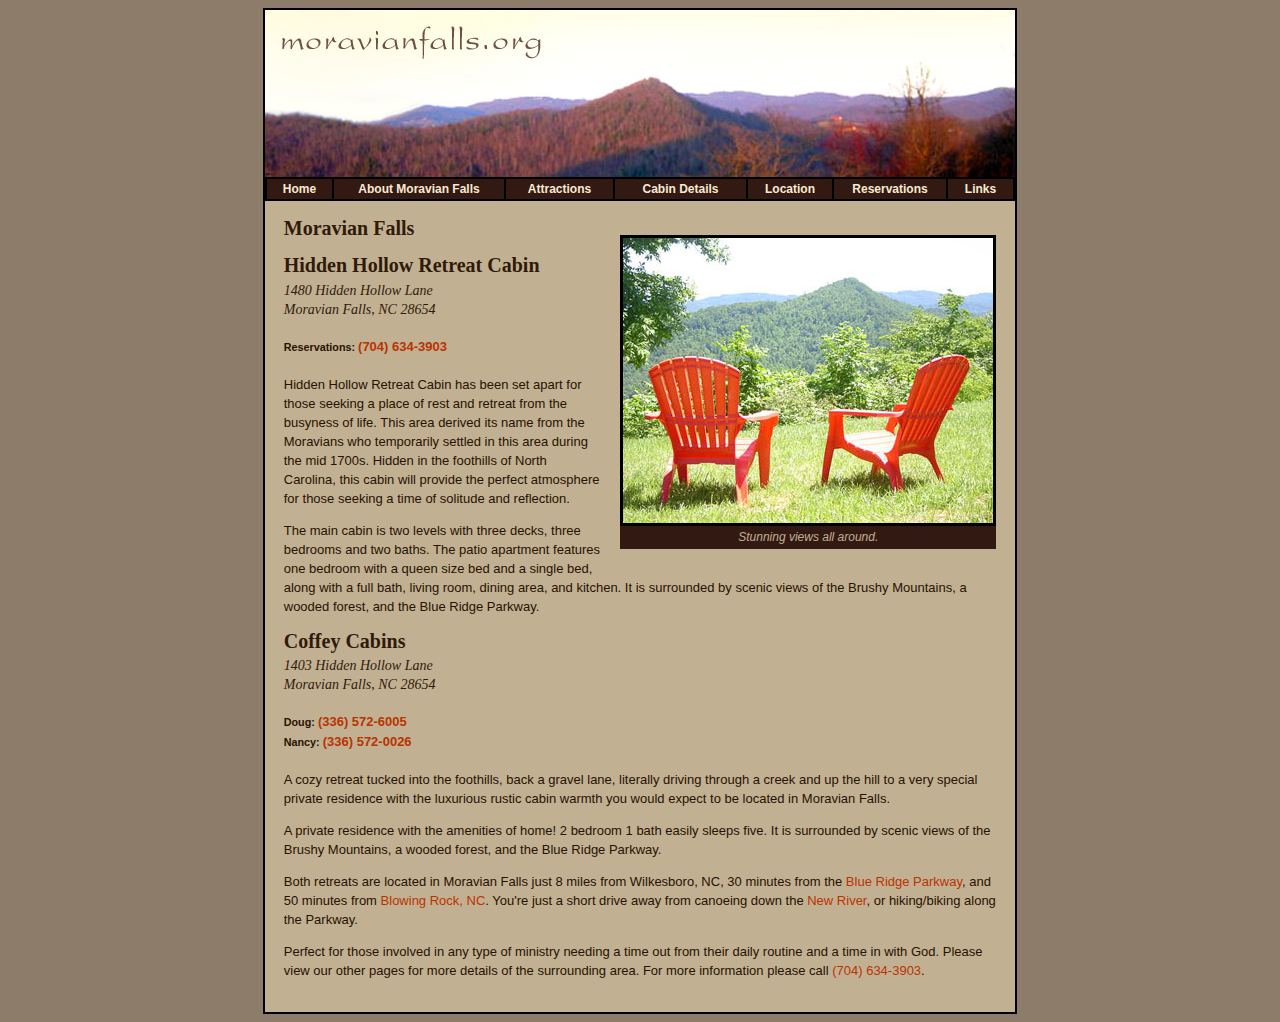
<file: index.html>
<!DOCTYPE HTML PUBLIC "-//W3C//DTD HTML 4.01 Transitional//EN"
"http://www.w3.org/TR/html4/loose.dtd">
<html>
<head>
<title>Moravian Falls - Hidden Hollow Retreat Cabin</title>
<meta http-equiv="Content-Type" content="text/html; charset=iso-8859-1">
<META name="description" content="Cabin located in Moravian Falls North Carolina that has been set apart for those seeking a place of rest and retreat from the busyness of life. Hidden in the foothills of North Carolina, this cabin will provide the perfect atmosphere for those seeking a time of solitude and reflection.">
<META name="keywords" content="Moravian Falls Retreat, Moravian Falls Retreat Cabin, Moravian Falls Cabin, Moravian Falls NC Cabin, Moravian Falls Rentals, Moravian Falls Rental, North Carolina Retreat Cabin, North Carolina Christian Retreat, Wilkesboro NC Retreat, Wilkesboro NC Rental, Hidden Hollow, Moravian Falls NC, NC Vacation Rental, Cottage 91, Blowing Rock NC, New River, Blue Ridge Parkway, ministry retreat NC, Brushy Mountains">
<style type="text/css">
<!--
body {
	background-color: #8E7C6A;
}
-->
</style>
<link href="includes/moravian.css" rel="stylesheet" type="text/css">
</head>

<body>
<table width="750" border="0" align="center" cellpadding="2" cellspacing="0" bgcolor="#000000">
  <tr>
    <td><table width="750" border="0" cellpadding="0" cellspacing="0" bgcolor="#C2B093">
      <tr>
        <td><img src="images/moravian_falls_day.jpg" width="750" height="167"></td>
      </tr>
      <tr>
        <td><table width="100%"  border="1" cellpadding="0" cellspacing="0" bordercolor="#000000" bgcolor="#321912">

		            <tr>
            <td width="65" height="20"><div align="center" class="nav-link"><a href="index.html" class="nav-link">Home</a></div></td>
            <td width="170"><div align="center"><span class="nav-link"><a href="aboutmoravianfalls.html" class="nav-link">About Moravian Falls </a></span></div></td>
            <td width="107"><div align="center"><span class="nav-link"><a href="attractions.html" class="nav-link">Attractions</a></span></div></td>
            <td width="131"><div align="center"><span class="nav-link"><a href="cottagedetails.html" class="nav-link">Cabin Details</a></span></div></td>
            <td width="84"><div align="center"><span class="nav-link"><a href="location.html" class="nav-link">Location</a></span></div></td>
            <td width="112"><div align="center"><span class="nav-link"><a href="reservations.html" class="nav-link">Reservations</a></span></div></td>
            <td width="65"><div align="center"><span class="nav-link"><a href="links.html" class="nav-link">Links</a></span></div></td>
          </tr>

        </table></td>
      </tr>
      <tr>
        <td height="15"></td>
      </tr>
      <tr>
        <td><table width="95%"  border="0" align="center" cellpadding="0" cellspacing="0">
          <tr>
            <td>
              <table width="395" border="0" align="right" cellpadding="0" cellspacing="0">
                <tr>
                  <td width="19">&nbsp;</td>
                  <td>&nbsp;</td>
                </tr>
                <tr>
                  <td width="19">&nbsp;</td>
                  <td width="376" valign="top"><table width="100%"  border="0" cellspacing="0" cellpadding="3">
                      <tr>
                        <td bgcolor="#000000"><img src="images/cottage_view.jpg" width="370" height="285"></td>
                      </tr>
                      <tr>
                        <td bgcolor="#321912"><div align="center">
                          <h3>Stunning views all around.</h3>
                        </div></td>
                      </tr>
                  </table></td>
                </tr>
                <tr>
                  <td width="19">&nbsp;</td>
                  <td><h2 align="center">&nbsp;</h2></td>
                </tr>
              </table>
            <h1>Moravian Falls<h1>
            <h1>Hidden Hollow Retreat Cabin</h1>
            <h2>1480 Hidden Hollow Lane<br/>
                Moravian Falls, NC 28654</h2>
            <h5>Reservations: <a href="tel:1-704-634-3903">(704) 634-3903</a></h5>
            <p>Hidden Hollow Retreat Cabin has been set apart for those seeking a place of rest and retreat from the busyness of life. This area derived its name from the Moravians who temporarily settled in this area during the mid 1700s. Hidden in the foothills of North Carolina, this cabin will provide the perfect atmosphere for those seeking a time of solitude and reflection.</p>
            <p>The main cabin is two levels with three decks, three bedrooms and two baths. The patio apartment features one bedroom with a queen size bed and a single bed, along with a full bath, living room, dining area, and kitchen. It is surrounded by scenic views of the Brushy Mountains, a wooded forest, and the Blue Ridge Parkway.</p>


            <h1>Coffey Cabins</h1>
            <h2>1403 Hidden Hollow Lane<br/>
                Moravian Falls, NC 28654</h2>
            <h5>Doug: <a href="tel:1-336-572-6005">(336) 572-6005</a><br/>
                Nancy: <a href="tel:1-336-572-6005">(336) 572-0026</a></h5>
<p>A cozy retreat tucked into the foothills, back a gravel lane, literally driving through a creek and up the hill to a very special private residence with the luxurious rustic cabin warmth you would expect to be located in Moravian Falls.</p>

<p>A private residence with the amenities of home! 2 bedroom 1 bath easily sleeps five. It is surrounded by scenic views of the Brushy Mountains, a wooded forest, and the Blue Ridge Parkway.</p>

<p>Both retreats are located in Moravian Falls just 8 miles from Wilkesboro, NC, 30 minutes from the <a href="http://blueridgeskyline.com/">Blue Ridge Parkway</a>, and 50 minutes from <a href="http://www.visitblowingrock.com/nav.cfm?cat=21&amp;subcat=102">Blowing Rock, NC</a>. You're just a short drive away from canoeing down the <a href="http://ils.unc.edu/parkproject/visit/neri/history.html">New River</a>, or hiking/biking along the Parkway.</p>

<p>Perfect for those involved in any type of ministry needing a time out from their daily routine and a time in with God. Please view our other pages for more details of the surrounding area. For more information please call <a href="tel:1-704-634-3903">(704) 634-3903</a>.</p>


          </td>
          </tr>
        </table></td>
      </tr>
      <tr>
        <td>&nbsp;</td>
      </tr>
    </table></td>
  </tr>
</table>
</body>
</html>
 </table></td>
  </tr>
</table>
</body>
</html>
</file>
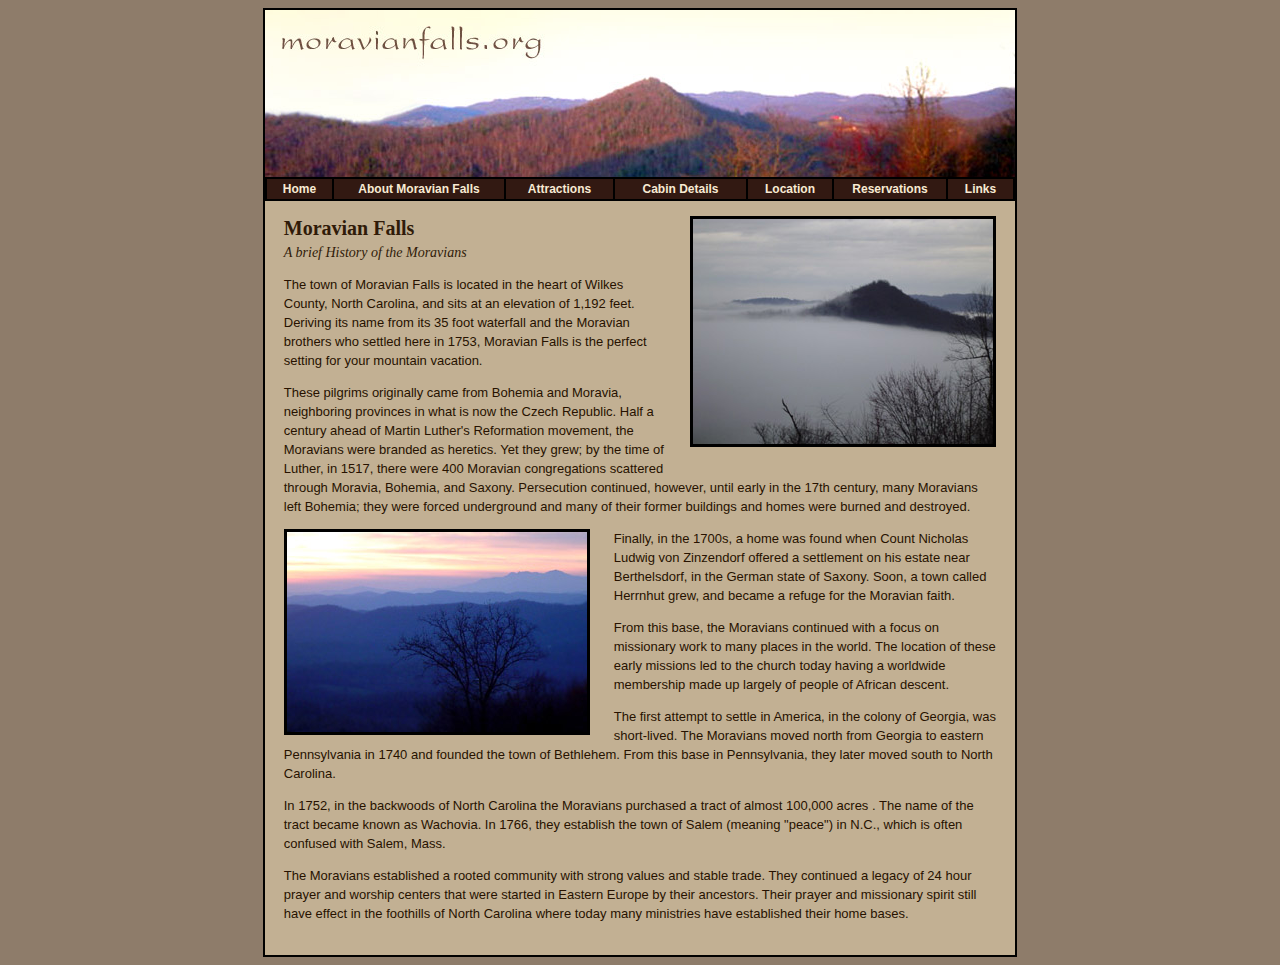
<file: aboutmoravianfalls.html>
<!DOCTYPE HTML PUBLIC "-//W3C//DTD HTML 4.01 Transitional//EN"
"http://www.w3.org/TR/html4/loose.dtd">
<html>
<head>
<title>Moravian Falls History</title>
<meta http-equiv="Content-Type" content="text/html; charset=iso-8859-1">
<meta name="description" content="Moravian Falls derives its name from its 35 foot waterfall and the Moravian brothers who settled here in 1753. These pilgrims originally came from Bohemia and Moravia, neighboring provinces in what is now the Czech Republic.">
<meta name="keywords"  content="Moravians, Moravian Falls, Moravian faith, 24 hour prayer and worship, 24 hour prayer, 24 hour prayer movement, Moravian, Count Nicholas Ludwig von Zinzendorf, Herrnhut, Moravian Falls Retreat, Moravian Falls Retreat Cabin, Moravian Falls Cabin, Moravian Falls Rentals, Moravian Falls Rental, North Carolina Retreat Cabin, North Carolina Christian Retreat, Wilkes County, Wilkesboro NC, mountain vacation">
<style type="text/css">
<!--
body {
	background-color: #8E7C6A;
}
-->
</style>
<link href="includes/moravian.css" rel="stylesheet" type="text/css">
</head>

<body>
<table width="750" border="0" align="center" cellpadding="2" cellspacing="0" bgcolor="#000000">
  <tr>
    <td><table width="750" border="0" cellpadding="0" cellspacing="0" bgcolor="#C2B093">
      <tr>
        <td><img src="images/moravian_falls_day.jpg" width="750" height="167"></td>
      </tr>
      <tr>
        <td><table width="100%"  border="1" cellpadding="0" cellspacing="0" bordercolor="#000000" bgcolor="#321912">
          
		            <tr>
            <td width="65" height="20"><div align="center" class="nav-link"><a href="index.html" class="nav-link">Home</a></div></td>
            <td width="170"><div align="center"><span class="nav-link"><a href="aboutmoravianfalls.html" class="nav-link">About Moravian Falls </a></span></div></td>
            <td width="107"><div align="center"><span class="nav-link"><a href="attractions.html" class="nav-link">Attractions</a></span></div></td>
            <td width="131"><div align="center"><span class="nav-link"><a href="cottagedetails.html" class="nav-link">Cabin Details</a></span></div></td>
            <td width="84"><div align="center"><span class="nav-link"><a href="location.html" class="nav-link">Location</a></span></div></td>
            <td width="112"><div align="center"><span class="nav-link"><a href="reservations.html" class="nav-link">Reservations</a></span></div></td>
            <td width="65"><div align="center"><span class="nav-link"><a href="links.html" class="nav-link">Links</a></span></div></td>
          </tr>
		  
        </table></td>
      </tr>
      <tr>
        <td height="15"></td>
      </tr>
      <tr>
        <td><table width="95%"  border="0" align="center" cellpadding="0" cellspacing="0">
          <tr>
            <td><table width="330" border="0" align="right" cellpadding="0" cellspacing="0">
              <tr>
                <td width="25">&nbsp;</td>
                <td valign="top"><div align="right">
                    <table width="100%"  border="0" cellpadding="3" cellspacing="0">
                      <tr>
                        <td bgcolor="#000000"><img src="images/history/moravianfalls_cloudcover.jpg" width="300" height="225"></td>
                      </tr>
                    </table>
                </div></td>
              </tr>
              <tr>
                <td width="25">&nbsp;</td>
                <td><div align="right"></div></td>
              </tr>
            </table>              
              <h1>Moravian Falls </h1>
              <h2>A brief History of the Moravians</h2>
              <p>The town of Moravian Falls is located in the heart of Wilkes County, North Carolina, and sits at an elevation of 1,192 feet. Deriving its name from its 35 foot waterfall and the Moravian brothers who settled here in 1753, Moravian Falls is the perfect setting for your mountain vacation.</p>
              <p> These pilgrims originally came from Bohemia and Moravia, neighboring provinces in what is now the Czech Republic. Half a century ahead of Martin Luther's Reformation movement, the Moravians were branded as heretics. Yet they grew; by the time of Luther, in 1517, there were 400 Moravian congregations scattered through Moravia, Bohemia, and Saxony. Persecution continued, however, until early in the 17th century, many Moravians left Bohemia; they were forced underground and many of their former buildings and homes were burned and destroyed. </p>
              <table width="330" border="0" align="left" cellpadding="0" cellspacing="0">
                <tr>
                  <td width="306"><table width="100%"  border="0" cellpadding="3" cellspacing="0">
                    <tr>
                      <td bgcolor="#000000"><img src="images/history/moravianfalls_sunset.jpg" width="300" height="200"></td>
                    </tr>
                  </table></td>
                  <td width="24" valign="top"><div align="right">
                      </div></td>
                </tr>
                <tr>
                  <td width="306" height="10"></td>
                  <td height="10"></td>
                </tr>
              </table>              <p>Finally, in the 1700s, a home was found when Count Nicholas Ludwig von Zinzendorf offered a settlement on his estate near Berthelsdorf, in the German state of Saxony. Soon, a town called Herrnhut grew, and became a refuge for the Moravian faith.</p>
              <p>From this base, the Moravians continued with a focus on missionary work to many places in the world. The location of these early missions led to the church today having a worldwide membership made up largely of people of African descent.</p>
            <p>The first attempt to settle in America, in the colony of Georgia, was short-lived. The Moravians moved north from Georgia to eastern Pennsylvania in 1740 and founded the town of Bethlehem. From this base in Pennsylvania, they later moved south to North Carolina.</p>
            <p>In 1752, in the backwoods of North Carolina the Moravians purchased a tract of almost 100,000 acres . The name of the tract became known as Wachovia. In 1766, they establish the town of Salem (meaning &quot;peace&quot;) in N.C., which is often confused with Salem, Mass.</p>
            <p>The Moravians established a rooted community with strong values and stable trade. They continued a legacy of 24 hour prayer and worship centers that were started in Eastern Europe by their ancestors. Their prayer and missionary spirit still have effect in the foothills of North Carolina where today many ministries have established their home bases.</p></td>
          </tr>
        </table></td>
      </tr>
      <tr>
        <td>&nbsp;</td>
      </tr>
    </table></td>
  </tr>
</table>
</body>
</html>
</file>
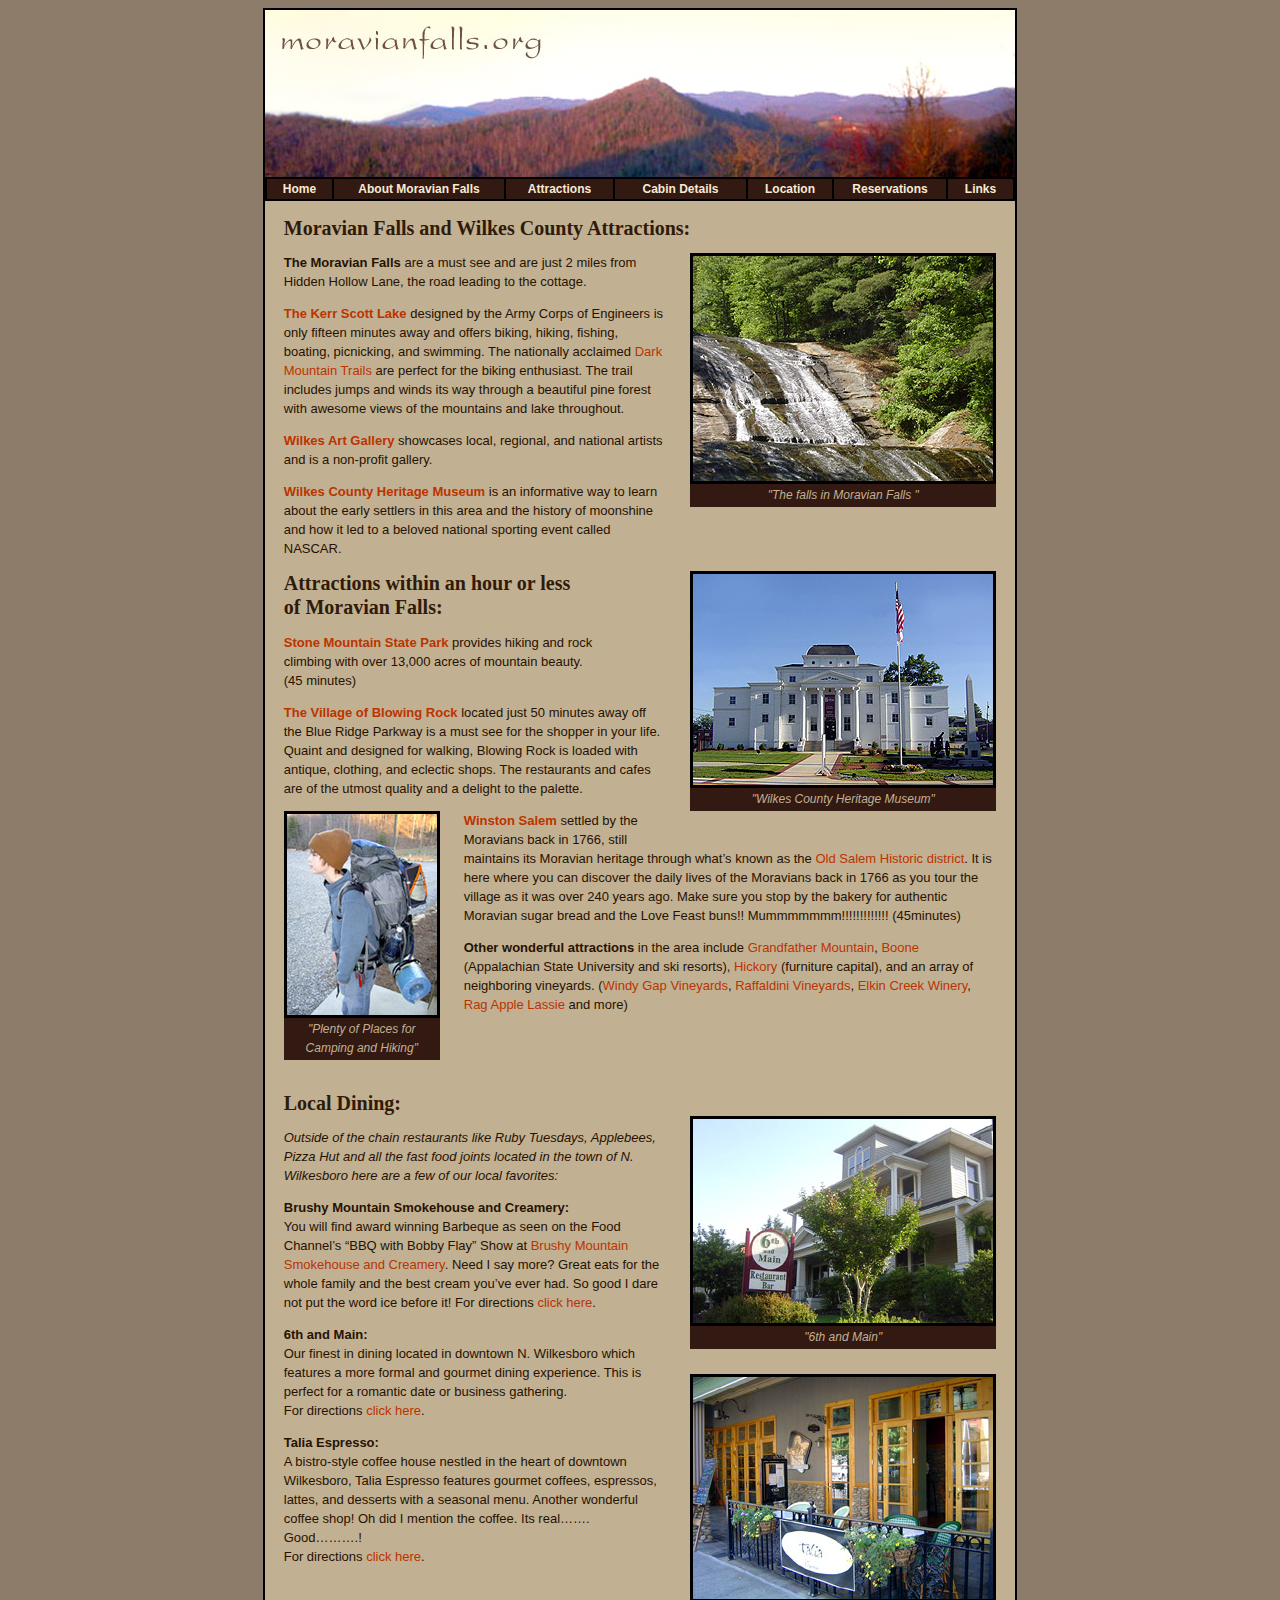
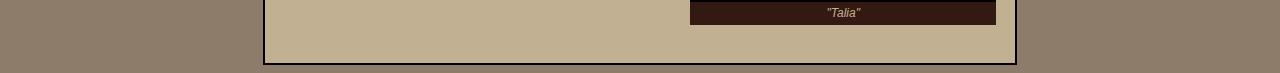
<file: attractions.html>
<!DOCTYPE HTML PUBLIC "-//W3C//DTD HTML 4.01 Transitional//EN"
"http://www.w3.org/TR/html4/loose.dtd">
<html>
<head>
<title>Moravian Falls Attractions</title>
<meta http-equiv="Content-Type" content="text/html; charset=iso-8859-1">
<meta name="description" content="Attractions located within an hour or less of this beautiful rental Cabin located in Moravian Falls North Carolina as well as detailed information on recommended local restaurants and coffee houses.">
<meta name="keywords"  content="Stone Mountain State Park, Blowing Rock NC, Moravian heritage, Moravians, Grandfather Mountain, NC Vineyards, Brushy Mountain Smokehouse and Creamery, The Coffee Tavern, Yadkin River, 6th and Main, Talia Espresso, Moravian Falls Retreat, Moravian Falls Retreat Cabin, Moravian Falls Cabin, Moravian Falls Rentals, Moravian Falls Rental, North Carolina Retreat Cabin, Moravian Falls NC,">
<style type="text/css">
<!--
body {
	background-color: #8E7C6A;
}
-->
</style>
<link href="includes/moravian.css" rel="stylesheet" type="text/css">
</head>

<body>
<table width="750" border="0" align="center" cellpadding="2" cellspacing="0" bgcolor="#000000">
  <tr>
    <td><table width="750" border="0" cellpadding="0" cellspacing="0" bgcolor="#C2B093">
      <tr>
        <td><img src="images/moravian_falls_day.jpg" width="750" height="167"></td>
      </tr>
      <tr>
        <td><table width="100%"  border="1" cellpadding="0" cellspacing="0" bordercolor="#000000" bgcolor="#321912">
          
		            <tr>
            <td width="65" height="20"><div align="center" class="nav-link"><a href="index.html" class="nav-link">Home</a></div></td>
            <td width="170"><div align="center"><span class="nav-link"><a href="aboutmoravianfalls.html" class="nav-link">About Moravian Falls </a></span></div></td>
            <td width="107"><div align="center"><span class="nav-link"><a href="attractions.html" class="nav-link">Attractions</a></span></div></td>
            <td width="131"><div align="center"><span class="nav-link"><a href="cottagedetails.html" class="nav-link">Cabin Details</a></span></div></td>
            <td width="84"><div align="center"><span class="nav-link"><a href="location.html" class="nav-link">Location</a></span></div></td>
            <td width="112"><div align="center"><span class="nav-link"><a href="reservations.html" class="nav-link">Reservations</a></span></div></td>
            <td width="65"><div align="center"><span class="nav-link"><a href="links.html" class="nav-link">Links</a></span></div></td>
          </tr>
		  
        </table></td>
      </tr>
      <tr>
        <td height="15"></td>
      </tr>
      <tr>
        <td><table width="95%"  border="0" align="center" cellpadding="0" cellspacing="0">
          <tr>
            <td><h1>Moravian Falls and Wilkes County Attractions:</h1>
              <table width="330" border="0" align="right" cellpadding="0" cellspacing="0">
                <tr>
                  <td width="25">&nbsp;</td>
                  <td width="275" valign="top"><table width="100%"  border="0" cellspacing="0" cellpadding="3">
                      <tr>
                        <td bgcolor="#000000"><img src="images/attractions/moravian_falls.jpg" width="300" height="225"></td>
                      </tr>
                      <tr>
                        <td valign="top" bgcolor="#321912"><h3 align="center">&quot;The falls in Moravian Falls &quot;</h3></td>
                      </tr>
                  </table></td>
                </tr>
                <tr>
                  <td width="25">&nbsp;</td>
                  <td></td>
                </tr>
              </table>              
              <p><span class="specialbody">The Moravian Falls</span> are a must see and are just 2 miles from Hidden Hollow Lane, the road leading to the cottage.</p>
              <p><a href="http://www.nclakefront.com/sbhome.htm" target="_blank" class="specialbody">The Kerr Scott Lake</a> designed by the Army Corps of Engineers is only fifteen minutes away and offers biking, hiking, fishing, boating, picnicking, and swimming. The nationally acclaimed <a href="http://www.bmcc.us/kerr_scott.htm" target="_blank">Dark Mountain Trails</a> are perfect for the biking enthusiast. The trail includes jumps and winds its way through a beautiful pine forest with awesome views of the mountains and lake throughout.</p>
              <p><a href="http://www.wilkesartgallery.org/" target="_blank" class="specialbody">Wilkes Art Gallery</a> showcases local, regional, and national artists and is a non-profit gallery.</p>
              <p><a href="http://www.wilkesheritagemuseum.com/index.htm" target="_blank" class="specialbody">Wilkes County Heritage Museum</a> is an informative way to learn about the early settlers in this area and the history of moonshine and how it led to a beloved national sporting event called NASCAR. </p>
              <table width="330" border="0" align="right" cellpadding="0" cellspacing="0">
                <tr>
                  <td width="25">&nbsp;</td>
                  <td width="275" valign="top"><table width="100%"  border="0" cellspacing="0" cellpadding="3">
                      <tr>
                        <td bgcolor="#000000"><img src="images/attractions/heritage_museum.jpg" width="300" height="211"></td>
                      </tr>
                      <tr>
                        <td valign="top" bgcolor="#321912"><h3 align="center">&quot;Wilkes County Heritage Museum&quot;</h3></td>
                      </tr>
                  </table></td>
                </tr>
                <tr>
                  <td width="25">&nbsp;</td>
                  <td></td>
                </tr>
              </table>              <h1>Attractions within an hour or less<br>of Moravian Falls:</h1>
              <p><span class="specialbody"><a href="http://ils.unc.edu/parkproject/visit/stmo/home.html" target="_blank">Stone Mountain State Park</a></span> provides hiking and rock<br>
  climbing with over 13,000 acres of mountain beauty.<br>
  (45 minutes) </p>
              <p><span class="specialbody"><a href="http://www.blowingrock.com/" target="_blank">The Village of Blowing Rock</a></span> located just 50 minutes away off the Blue Ridge Parkway is a must see for the shopper in your life. Quaint and designed for walking, Blowing Rock is loaded with antique, clothing, and eclectic shops. The restaurants and cafes are of the utmost quality and a delight to the palette.</p>
              <table width="180" border="0" align="left" cellpadding="0" cellspacing="0">
                <tr>
                  <td width="24" valign="top"><table width="100%"  border="0" cellspacing="0" cellpadding="3">
                      <tr>
                        <td bgcolor="#000000"><img src="images/attractions/camping.jpg" width="150" height="201"></td>
                      </tr>
                      <tr>
                        <td bgcolor="#321912"><h3 align="center">&quot;Plenty of Places for Camping and Hiking&quot;</h3></td>
                      </tr>
                  </table></td>
                  <td width="156" valign="top">&nbsp;</td>
                </tr>
                <tr>
                  <td height="5"></td>
                  <td></td>
                </tr>
              </table>
              <p><a href="http://www.visitwinstonsalem.com/visitor_center/vis_listings.aspx" target="_blank" class="specialbody">Winston Salem</a> settled by the Moravians back in 1766, still maintains its Moravian heritage through what&rsquo;s known as the <a href="http://www.oldsalem.org/about/salem.htm" target="_blank">Old Salem Historic district</a>. It is here where you can discover the daily lives of the Moravians back in 1766 as you tour the village as it was over 240 years ago. Make sure you stop by the bakery for authentic Moravian sugar bread and the Love Feast buns!! Mummmmmmm!!!!!!!!!!!!! (45minutes)</p>
              <p><span class="specialbody">Other wonderful attractions</span> in the area include <a href="http://www.grandfather.com/" target="_blank">Grandfather Mountain</a>, <a href="http://visitboonenc.com/" target="_blank">Boone</a> (Appalachian State University and ski resorts), <a href="http://www.hickorymetro.com/furniture.asp" target="_blank">Hickory</a> (furniture capital), and an array of neighboring vineyards. (<a href="http://www.windygapwine.com/" target="_blank">Windy Gap Vineyards</a>, <a href="http://www.raffaldini.com/index.aspx" target="_blank">Raffaldini Vineya</a><a href="http://www.raffaldini.com/index.aspx" target="_blank">rds</a>, <a href="http://www.elkinmill.com/index.html" target="_blank">Elkin Creek Winery</a>, <a href="http://www.ragapplelassie.com/site.htm" target="_blank">Rag Apple Lassie</a> and more)</p>
              <p>&nbsp;</p>
              <p>&nbsp;</p>
              <table width="330" border="0" align="right" cellpadding="0" cellspacing="0">
                <tr>
                  <td width="25">&nbsp;</td>
                  <td valign="top"><div align="right">
                      <table width="100%"  border="0" cellpadding="3" cellspacing="0">
                        <tr>
                          <td valign="top">&nbsp;</td>
                        </tr>
                        <tr>
                          <td valign="top" bgcolor="#000000"><img src="images/attractions/6th_and_main.jpg" width="300" height="204"></td>
                        </tr>
                        <tr>
                          <td valign="top" bgcolor="#321912"><div align="center">
                              <h3>&quot;6th and Main&quot;</h3>
                          </div></td>
                        </tr>
                        <tr>
                          <td valign="top">&nbsp;</td>
                        </tr>
                        <tr>
                          <td valign="top" bgcolor="#000000"><img src="images/attractions/talia_resturaunt.jpg" width="300" height="222"></td>
                        </tr>
                        <tr>
                          <td valign="top" bgcolor="#321912"><div align="center">
                              <h3>&quot;Talia&quot;</h3>
                          </div></td>
                        </tr>
                      </table>
                  </div></td>
                </tr>
                <tr>
                  <td width="25">&nbsp;</td>
                  <td><div align="right"></div></td>
                </tr>
              </table>              <h1>Local Dining: </h1>
              <p><em>Outside of the chain restaurants like Ruby Tuesdays, Applebees, Pizza Hut and all the fast food joints located in the town of N. Wilkesboro here are a few of our local favorites:</em></p>
                <p><span class="specialbody">Brushy Mountain Smokehouse and Creamery: </span><br>
                  You will find award winning Barbeque as seen on the Food Channel&rsquo;s &ldquo;BBQ with Bobby Flay&rdquo; Show at <a href="http://www.brushymtnsmokehouseandcreamery.com/index.htm" target="_blank">Brushy Mountain Smokehouse and Creamery</a>. Need I say more? Great eats for the whole family and the best cream you&rsquo;ve ever had. So good I dare not put the word ice before it! For directions <a href="http://www.brushymtnsmokehouseandcreamery.com/contact.htm" target="_blank">click here</a>.</p>
                <p><span class="specialbody">6th and Main:</span><br>
                  Our finest in dining located in downtown N. Wilkesboro which features a more formal and gourmet dining experience. This is perfect for a romantic date or business gathering.<br>
                  For directions <a href="http://www.mapquest.com/maps/map.adp?formtype=address&addtohistory=&address=6th%20St%20%26%20Main%20St&city=North%20Wilkesboro&state=NC&zipcode=28659&country=US&geodiff=1" target="_blank">click here</a>. </p>
                <p><span class="specialbody">Talia Espresso:</span><br>
                  A bistro-style coffee house nestled in the heart of downtown Wilkesboro, Talia Espresso features gourmet coffees, espressos, lattes, and desserts with a seasonal menu. Another wonderful coffee shop! Oh did I mention the coffee. Its real&hellip;&hellip;. Good&hellip;&hellip;&hellip;.!<br>For directions <a href="http://www.mapquest.com/maps/map.adp?formtype=address&country=US&popflag=0&latitude=&longitude=&name=&phone=&level=&addtohistory=&cat=&address=809+Main+Street&city=North+Wilkesboro&state=NC&zipcode=28659" target="_blank">click here</a>. </p>
                </td>
          </tr>
        </table></td>
      </tr>
      <tr>
        <td>&nbsp;</td>
      </tr>
    </table></td>
  </tr>
</table>
</body>
</html>
</file>
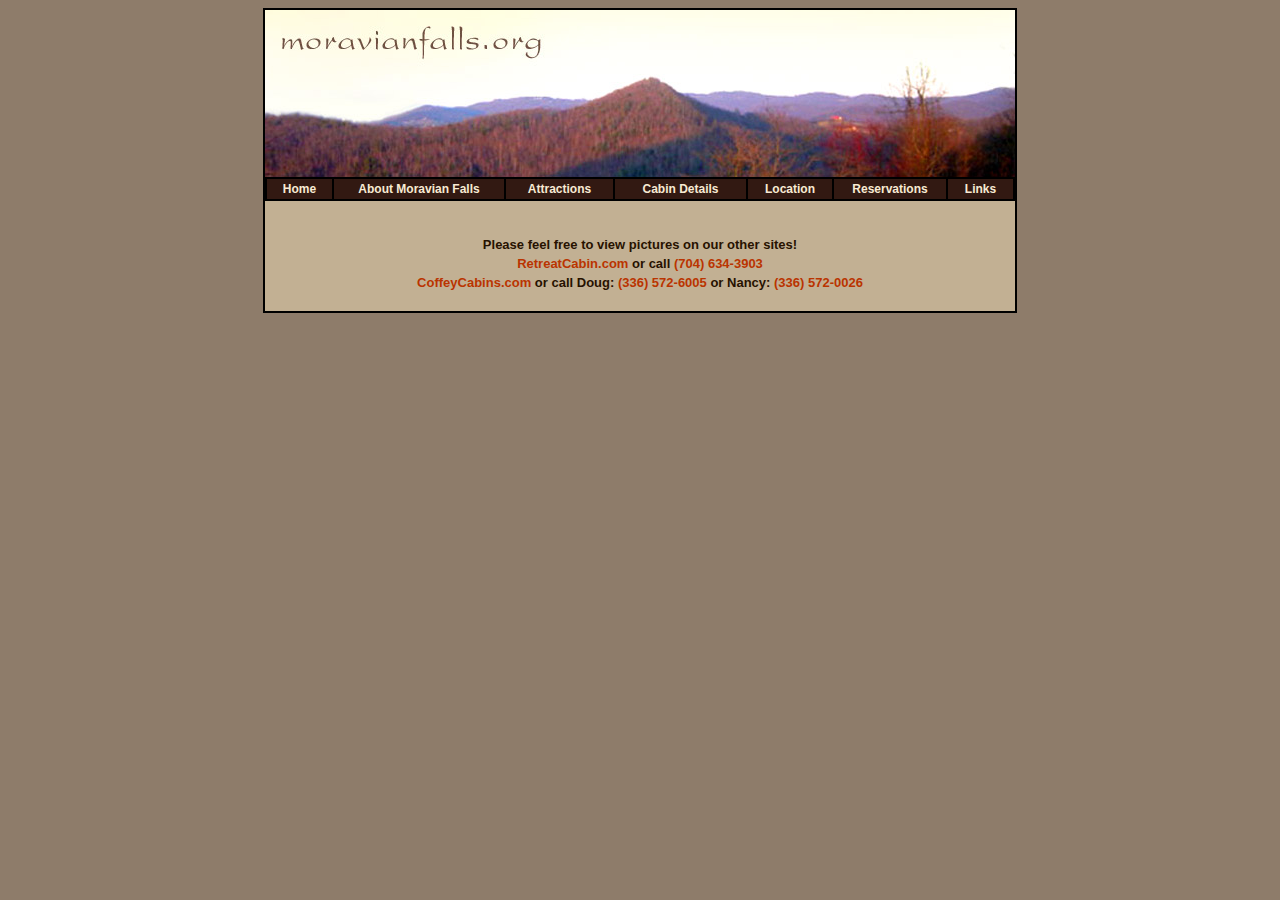
<file: cottagedetails.html>
<!DOCTYPE HTML PUBLIC "-//W3C//DTD HTML 4.01 Transitional//EN"
"http://www.w3.org/TR/html4/loose.dtd">
<html>
<head>
<title>Moravian Falls Cottage</title>
<meta http-equiv="Content-Type" content="text/html; charset=iso-8859-1">
<meta name="description" content="Detailed room descriptions and photos of the cottage located in Moravian Falls North Carolina that has been set apart for those seeking a place of rest and retreat from the busyness of life. Hidden in the foothills of North Carolina, this cabin will provide the perfect atmosphere for those seeking a time of solitude and reflection.">
<meta name="keywords"  content="Moravian Falls Retreat, Moravian Falls Retreat Cabin, Moravian Falls Cabin, Moravian Falls Rentals, Moravian Falls Rental, North Carolina Retreat Cabin, North Carolina Christian Retreat, cozy and charming bedroom, living room, kitchen, dining area, cottage 91, moravian falls photogallery">

<style type="text/css">
<!--
body {
	background-color: #8E7C6A;
}
-->
</style>
<link href="includes/moravian.css" rel="stylesheet" type="text/css">
</head>

<body>
<table width="750" border="0" align="center" cellpadding="2" cellspacing="0" bgcolor="#000000">
  <tr>
    <td><table width="750" border="0" cellpadding="0" cellspacing="0" bgcolor="#C2B093">
      <tr>
        <td><img src="images/moravian_falls_day.jpg" width="750" height="167"></td>
      </tr>
      <tr>
        <td><table width="100%"  border="1" cellpadding="0" cellspacing="0" bordercolor="#000000" bgcolor="#321912">

		            <tr>
            <td width="65" height="20"><div align="center" class="nav-link"><a href="index.html" class="nav-link">Home</a></div></td>
            <td width="170"><div align="center"><span class="nav-link"><a href="aboutmoravianfalls.html" class="nav-link">About Moravian Falls </a></span></div></td>
            <td width="107"><div align="center"><span class="nav-link"><a href="attractions.html" class="nav-link">Attractions</a></span></div></td>
            <td width="131"><div align="center"><span class="nav-link"><a href="cottagedetails.html" class="nav-link">Cabin Details</a></span></div></td>
            <td width="84"><div align="center"><span class="nav-link"><a href="location.html" class="nav-link">Location</a></span></div></td>
            <td width="112"><div align="center"><span class="nav-link"><a href="reservations.html" class="nav-link">Reservations</a></span></div></td>
            <td width="65"><div align="center"><span class="nav-link"><a href="links.html" class="nav-link">Links</a></span></div></td>
          </tr>

        </table></td>
      </tr>
      <tr>
        <td height="15"></td>
      </tr>
      <tr>
        <td><div align="center"><span class="specialbody"><br/>
          Please feel free to view pictures on our other sites!<br/>
          <a href="http://RetreatCabin.com" target="_blank">RetreatCabin.com</a> or call <a href="tel:1-704-634-3903">(704) 634-3903</a><br/>
          <a href="http://CoffeyCabins.com" target="_blank">CoffeyCabins.com</a> or call Doug: <a href="tel:1-336-572-6005">(336) 572-6005</a> or  Nancy: <a href="tel:1-336-572-6005">(336) 572-0026</a>
          </span></div>
        </td>
      </tr>
      <tr>
        <td>&nbsp;</td>
      </tr>
    </table></td>
  </tr>
</table>
</body>
</html>
</file>
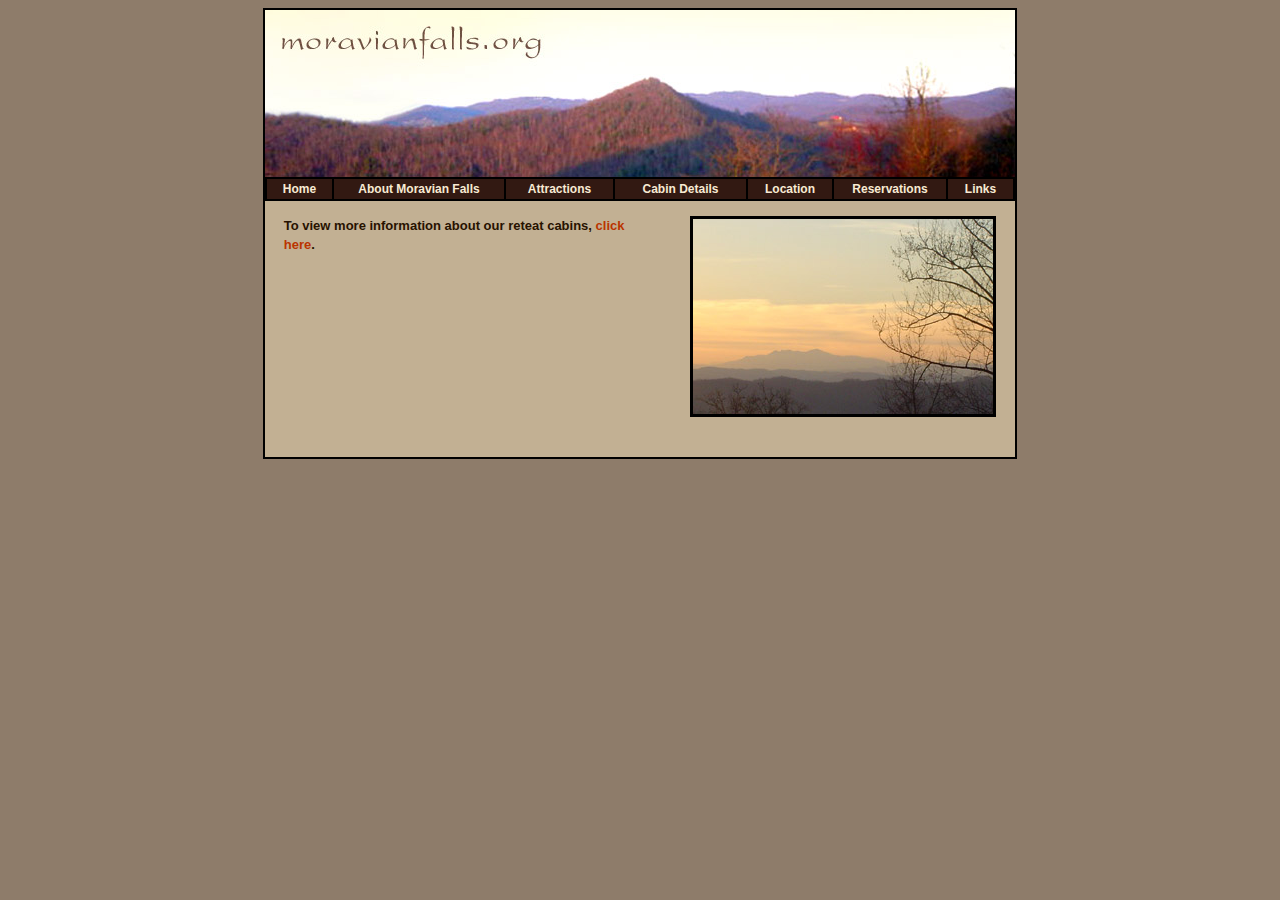
<file: links.html>
<!DOCTYPE HTML PUBLIC "-//W3C//DTD HTML 4.01 Transitional//EN"
"http://www.w3.org/TR/html4/loose.dtd">
<html>
<head>
<title>Moravian Falls Retreat Cabin</title>
<meta http-equiv="Content-Type" content="text/html; charset=iso-8859-1">
<meta name="description" content="Cabin located in Moravian Falls North Carolina that has been set apart for those seeking a place of rest and retreat from the busyness of life. Hidden in the foothills of North Carolina, this cabin will provide the perfect atmosphere for those seeking a time of solitude and reflection.">
<meta name="keywords"  content="Moravian Falls Retreat, Moravian Falls Retreat Cabin, Moravian Falls Cabin, Moravian Falls Rentals, Moravian Falls Rental, North Carolina Retreat Cabin, North Carolina Christian Retreat, Wilkesboro NC Retreat, Wilkesboro NC Rental, Hidden Hollow, Moravian Falls NC, NC Vacation Rental, Cottage 91, Blowing Rock NC, New River, Blue Ridge Parkway, ministry retreat NC, Brushy Mountains">
<style type="text/css">
<!--
body {
	background-color: #8E7C6A;
}
-->
</style>
<link href="includes/moravian.css" rel="stylesheet" type="text/css">
</head>

<body>
<table width="750" border="0" align="center" cellpadding="2" cellspacing="0" bgcolor="#000000">
  <tr>
    <td><table width="750" border="0" cellpadding="0" cellspacing="0" bgcolor="#C2B093">
      <tr>
        <td><img src="images/moravian_falls_day.jpg" width="750" height="167"></td>
      </tr>
      <tr>
        <td><table width="100%"  border="1" cellpadding="0" cellspacing="0" bordercolor="#000000" bgcolor="#321912">
          
		  
		            <tr>
            <td width="65" height="20"><div align="center" class="nav-link"><a href="index.html" class="nav-link">Home</a></div></td>
            <td width="170"><div align="center"><span class="nav-link"><a href="aboutmoravianfalls.html" class="nav-link">About Moravian Falls </a></span></div></td>
            <td width="107"><div align="center"><span class="nav-link"><a href="attractions.html" class="nav-link">Attractions</a></span></div></td>
            <td width="131"><div align="center"><span class="nav-link"><a href="cottagedetails.html" class="nav-link">Cabin Details</a></span></div></td>
            <td width="84"><div align="center"><span class="nav-link"><a href="location.html" class="nav-link">Location</a></span></div></td>
            <td width="112"><div align="center"><span class="nav-link"><a href="reservations.html" class="nav-link">Reservations</a></span></div></td>
            <td width="65"><div align="center"><span class="nav-link"><a href="links.html" class="nav-link">Links</a></span></div></td>
          </tr>
		  
		 
		  
        </table></td>
      </tr>
      <tr>
        <td height="15"></td>
      </tr>
      <tr>
        <td><table width="95%"  border="0" align="center" cellpadding="0" cellspacing="0">
          <tr>
            <td><table width="350" border="0" align="right" cellpadding="0" cellspacing="0">
              <tr>
                <td width="44">&nbsp;</td>
                <td width="306" valign="top"><table width="100%"  border="0" cellspacing="0" cellpadding="3">
                    <tr>
                      <td bgcolor="#000000"><img src="images/moravianfalls_sunset_2.jpg" width="300" height="195"></td>
                    </tr>
                </table></td>
              </tr>
              <tr>
                <td width="44">&nbsp;</td>
                <td><h2 align="center">&nbsp;</h2></td>
              </tr>
            </table>            
              <div><span class="specialbody">
                To view more information about our reteat cabins, <a target="_blank" href="http://retreatcabin.com">click here</a>.
              </span></div>
            </td>
          </tr>
        </table></td>
      </tr>
      <tr>
        <td>&nbsp;</td>
      </tr>
    </table></td>
  </tr>
</table>
</body>
</html>
</file>
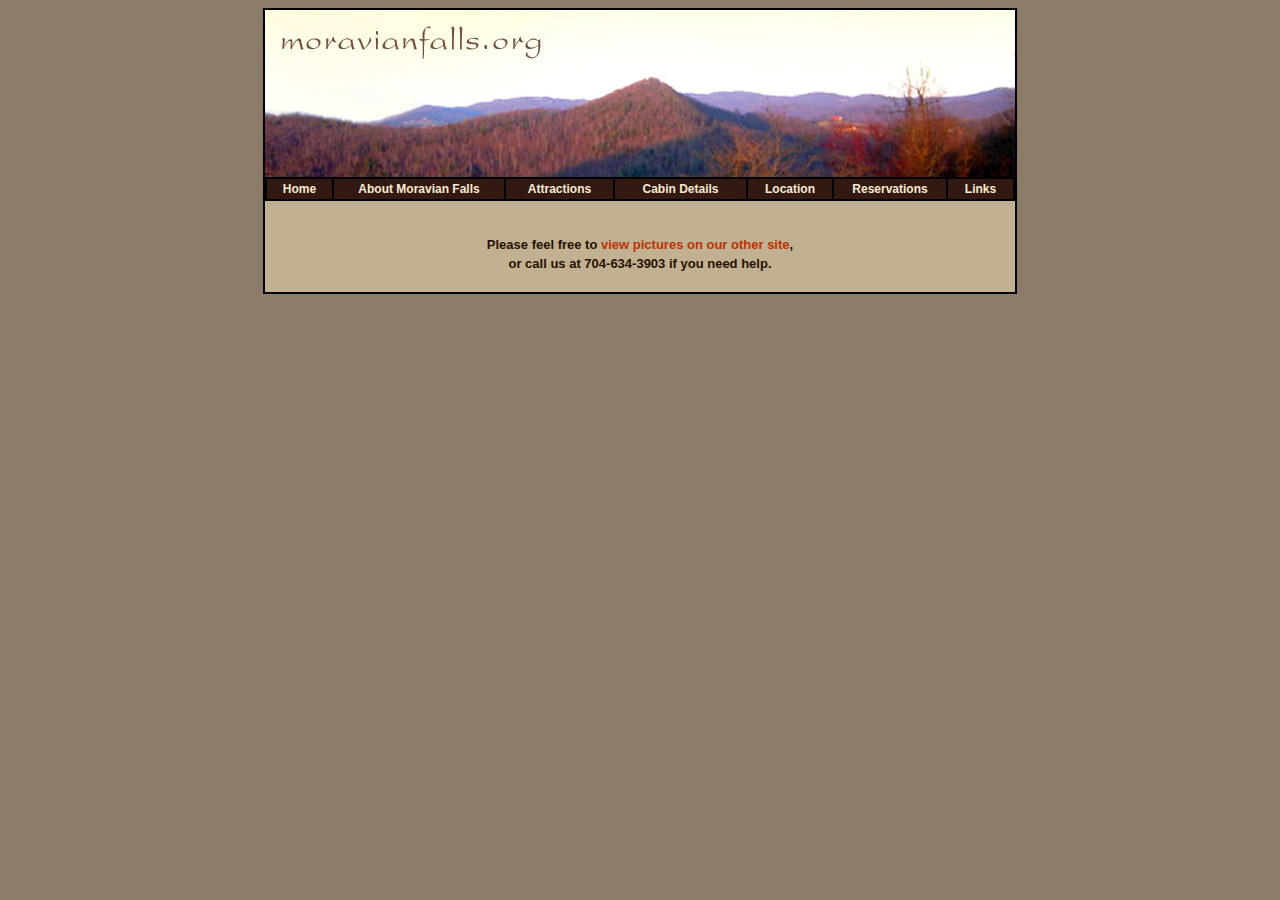
<file: location.html>
<!DOCTYPE HTML PUBLIC "-//W3C//DTD HTML 4.01 Transitional//EN"
"http://www.w3.org/TR/html4/loose.dtd">
<html>
<head>
<title>Moravian Falls Retreat Cabin</title>
<meta http-equiv="Content-Type" content="text/html; charset=iso-8859-1">
<meta name="description" content="Directions to Moravian Falls Retreat Cabin located in North Carolina that has been set apart for those seeking a place of rest and retreat from the busyness of life. Hidden in the foothills of North Carolina, this cabin will provide the perfect atmosphere for those seeking a time of solitude and reflection.">
<meta name="keywords"  content="Moravian Falls Retreat, Moravian Falls Retreat Cabin, Moravian Falls Cabin, Moravian Falls Rentals, Moravian Falls Rental, Hidden Hollow Lane, North Carolina Retreat Cabin, North Carolina Christian Retreat, Wilkesboro NC Retreat, Wilkesboro NC Rental, Hidden Hollow, Moravian Falls NC, NC Vacation Rental, Lenoir NC, Taylorsville NC, ministry retreat NC,">
<style type="text/css">
<!--
body {
	background-color: #8E7C6A;
}
-->
</style>
<link href="includes/moravian.css" rel="stylesheet" type="text/css">
</head>

<body>
<table width="750" border="0" align="center" cellpadding="2" cellspacing="0" bgcolor="#000000">
  <tr>
    <td><table width="750" border="0" cellpadding="0" cellspacing="0" bgcolor="#C2B093">
      <tr>
        <td><img src="images/moravian_falls_day.jpg" width="750" height="167"></td>
      </tr>
      <tr>
        <td><table width="100%"  border="1" cellpadding="0" cellspacing="0" bordercolor="#000000" bgcolor="#321912">
          
		            <tr>
            <td width="65" height="20"><div align="center" class="nav-link"><a href="index.html" class="nav-link">Home</a></div></td>
            <td width="170"><div align="center"><span class="nav-link"><a href="aboutmoravianfalls.html" class="nav-link">About Moravian Falls </a></span></div></td>
            <td width="107"><div align="center"><span class="nav-link"><a href="attractions.html" class="nav-link">Attractions</a></span></div></td>
            <td width="131"><div align="center"><span class="nav-link"><a href="cottagedetails.html" class="nav-link">Cabin Details</a></span></div></td>
            <td width="84"><div align="center"><span class="nav-link"><a href="location.html" class="nav-link">Location</a></span></div></td>
            <td width="112"><div align="center"><span class="nav-link"><a href="reservations.html" class="nav-link">Reservations</a></span></div></td>
            <td width="65"><div align="center"><span class="nav-link"><a href="links.html" class="nav-link">Links</a></span></div></td>
          </tr>
		  
        </table></td>
      </tr>
      <tr>
        <td height="15"></td>
      </tr>
      <tr>
        <td><table width="95%"  border="0" align="center" cellpadding="0" cellspacing="0">
          <tr>
            <td><div align="center"><span class="specialbody"><br>
              Please feel free to <a target="_new" href="http://retreatcabin.com">view pictures on our other site</a>,<br/>
              or call us at 704-634-3903 if you need help.</span></div>
            </td>
          </tr>
        </table></td>
      </tr>
      <tr>
        <td>&nbsp;</td>
      </tr>
    </table></td>
  </tr>
</table>
</body>
</html>
</file>
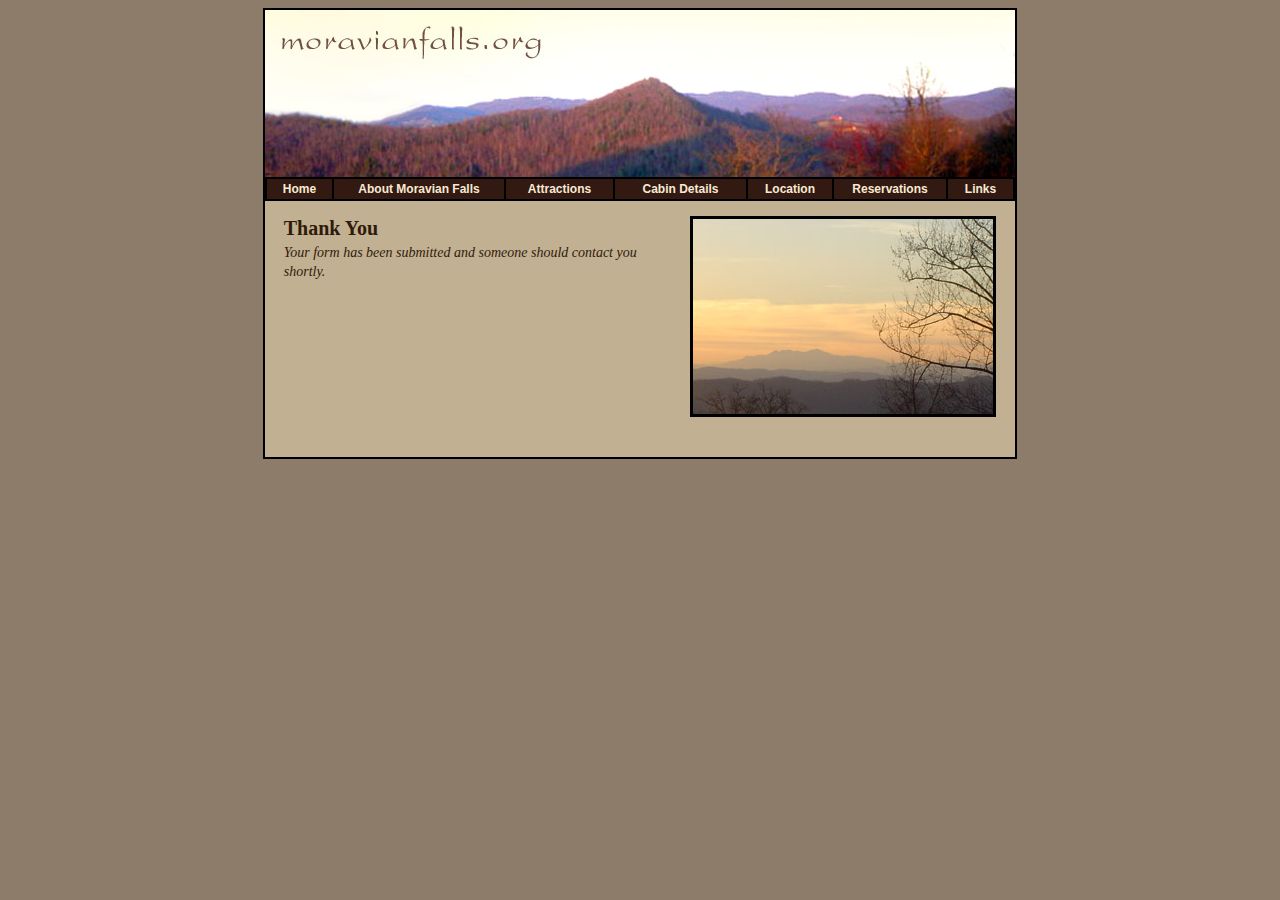
<file: mailinglist_result.html>
<!DOCTYPE HTML PUBLIC "-//W3C//DTD HTML 4.01 Transitional//EN"
"http://www.w3.org/TR/html4/loose.dtd">
<html>
<head>
<title>Moravian Falls Retreat Cabin</title>
<meta http-equiv="Content-Type" content="text/html; charset=iso-8859-1">
<meta name="description" content="Cabin located in Moravian Falls North Carolina that has been set apart for those seeking a place of rest and retreat from the busyness of life. Hidden in the foothills of North Carolina, this cabin will provide the perfect atmosphere for those seeking a time of solitude and reflection.">
<meta name="keywords"  content="Moravian Falls Retreat, Moravian Falls Retreat Cabin, Moravian Falls Cabin, Moravian Falls Rentals, Moravian Falls Rental, North Carolina Retreat Cabin, North Carolina Christian Retreat, Wilkesboro NC Retreat, Wilkesboro NC Rental, Hidden Hollow, Moravian Falls NC, NC Vacation Rental, Cottage 91, Blowing Rock NC, New River, Blue Ridge Parkway, ministry retreat NC, Brushy Mountains">
<style type="text/css">
<!--
body {
	background-color: #8E7C6A;
}
-->
</style>
<link href="includes/moravian.css" rel="stylesheet" type="text/css">
</head>

<body>
<table width="750" border="0" align="center" cellpadding="2" cellspacing="0" bgcolor="#000000">
  <tr>
    <td><table width="750" border="0" cellpadding="0" cellspacing="0" bgcolor="#C2B093">
      <tr>
        <td><img src="images/moravian_falls_day.jpg" width="750" height="167"></td>
      </tr>
      <tr>
        <td><table width="100%"  border="1" cellpadding="0" cellspacing="0" bordercolor="#000000" bgcolor="#321912">
          
		  
		            <tr>
            <td width="65" height="20"><div align="center" class="nav-link"><a href="index.html" class="nav-link">Home</a></div></td>
            <td width="170"><div align="center"><span class="nav-link"><a href="aboutmoravianfalls.html" class="nav-link">About Moravian Falls </a></span></div></td>
            <td width="107"><div align="center"><span class="nav-link"><a href="attractions.html" class="nav-link">Attractions</a></span></div></td>
            <td width="131"><div align="center"><span class="nav-link"><a href="cottagedetails.html" class="nav-link">Cabin Details</a></span></div></td>
            <td width="84"><div align="center"><span class="nav-link"><a href="location.html" class="nav-link">Location</a></span></div></td>
            <td width="112"><div align="center"><span class="nav-link"><a href="reservations.html" class="nav-link">Reservations</a></span></div></td>
            <td width="65"><div align="center"><span class="nav-link"><a href="links.html" class="nav-link">Links</a></span></div></td>
          </tr>
		  
		 
		  
        </table></td>
      </tr>
      <tr>
        <td height="15"></td>
      </tr>
      <tr>
        <td><table width="95%"  border="0" align="center" cellpadding="0" cellspacing="0">
          <tr>
            <td><table width="350" border="0" align="right" cellpadding="0" cellspacing="0">
              <tr>
                <td width="44">&nbsp;</td>
                <td width="306" valign="top"><table width="100%"  border="0" cellspacing="0" cellpadding="3">
                    <tr>
                      <td bgcolor="#000000"><img src="images/moravianfalls_sunset_2.jpg" width="300" height="195"></td>
                    </tr>
                </table></td>
              </tr>
              <tr>
                <td width="44">&nbsp;</td>
                <td><h2 align="center">&nbsp;</h2></td>
              </tr>
            </table>            
              <h1>Thank You</h1>
              <h2>Your form has been submitted and someone should contact you shortly.</h2></td>
          </tr>
        </table></td>
      </tr>
      <tr>
        <td>&nbsp;</td>
      </tr>
    </table></td>
  </tr>
</table>
</body>
</html>
</file>
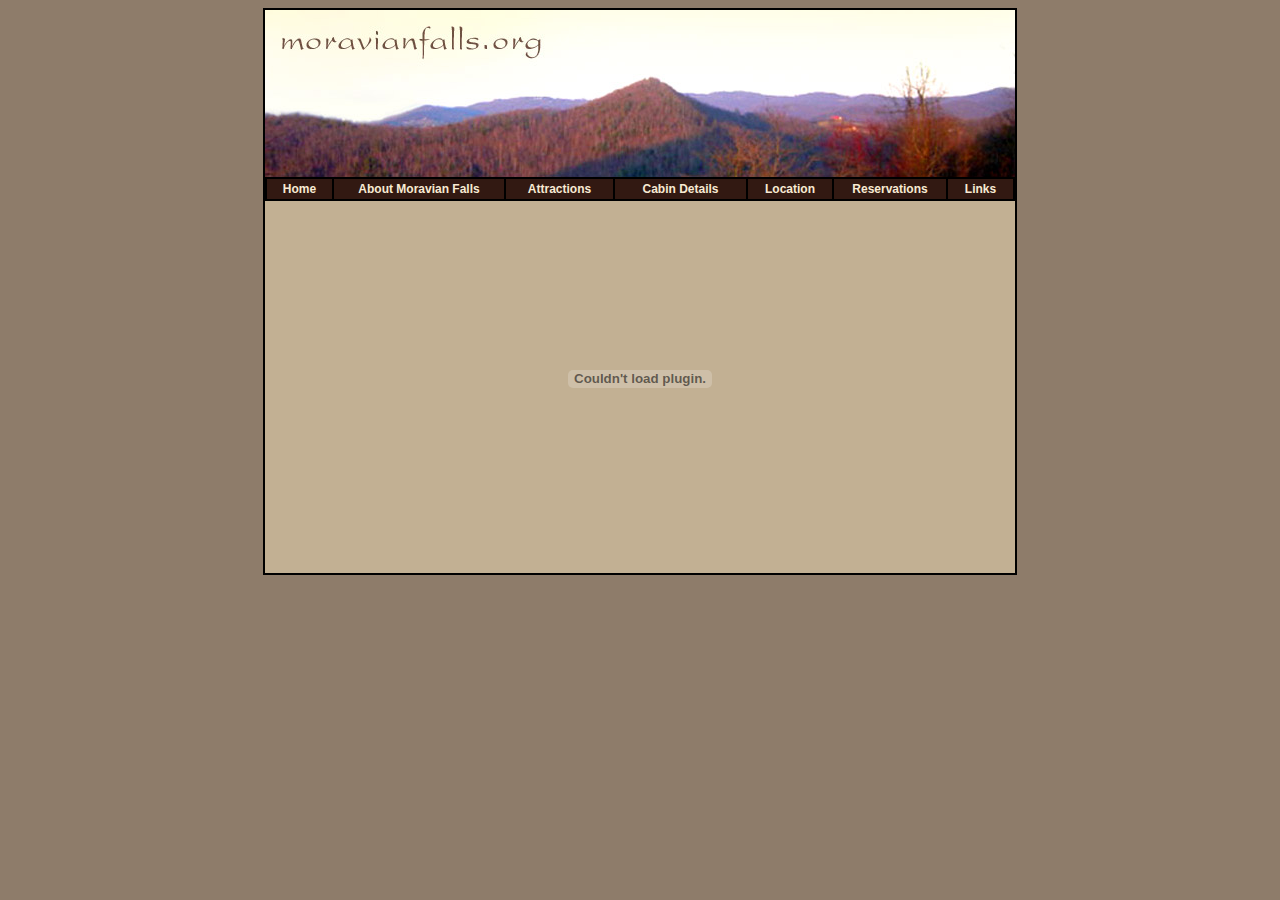
<file: photogallery.html>
<!DOCTYPE HTML PUBLIC "-//W3C//DTD HTML 4.01 Transitional//EN"
"http://www.w3.org/TR/html4/loose.dtd">
<html>
<head>
<title>Moravian Falls Retreat Cabin</title>
<meta http-equiv="Content-Type" content="text/html; charset=iso-8859-1">
<meta name="description" content="Cabin located in Moravian Falls North Carolina that has been set apart for those seeking a place of rest and retreat from the busyness of life. Hidden in the foothills of North Carolina, this cabin will provide the perfect atmosphere for those seeking a time of solitude and reflection.">
<meta name="keywords"  content="Moravian Falls Retreat, Moravian Falls Retreat Cabin, Moravian Falls Cabin, Moravian Falls Rentals, Moravian Falls Rental, North Carolina Retreat Cabin, North Carolina Christian Retreat, Wilkesboro NC Retreat, Wilkesboro NC Rental, Hidden Hollow, Moravian Falls NC, NC Vacation Rental, Cottage 91, Blowing Rock NC, New River, Blue Ridge Parkway, ministry retreat NC, Brushy Mountains">
<style type="text/css">
<!--
body {
	background-color: #8E7C6A;
}
-->
</style>
<link href="includes/moravian.css" rel="stylesheet" type="text/css">
</head>

<body>
<table width="750" border="0" align="center" cellpadding="2" cellspacing="0" bgcolor="#000000">
  <tr>
    <td><table width="750" border="0" cellpadding="0" cellspacing="0" bgcolor="#C2B093">
      <tr>
        <td><img src="images/moravian_falls_day.jpg" width="750" height="167"></td>
      </tr>
      <tr>
        <td><table width="100%"  border="1" cellpadding="0" cellspacing="0" bordercolor="#000000" bgcolor="#321912">
          
		  
		            <tr>
            <td width="65" height="20"><div align="center" class="nav-link"><a href="index.html" class="nav-link">Home</a></div></td>
            <td width="170"><div align="center"><span class="nav-link"><a href="aboutmoravianfalls.html" class="nav-link">About Moravian Falls </a></span></div></td>
            <td width="107"><div align="center"><span class="nav-link"><a href="attractions.html" class="nav-link">Attractions</a></span></div></td>
            <td width="131"><div align="center"><span class="nav-link"><a href="cottagedetails.html" class="nav-link">Cabin Details</a></span></div></td>
            <td width="84"><div align="center"><span class="nav-link"><a href="location.html" class="nav-link">Location</a></span></div></td>
            <td width="112"><div align="center"><span class="nav-link"><a href="reservations.html" class="nav-link">Reservations</a></span></div></td>
            <td width="65"><div align="center"><span class="nav-link"><a href="links.html" class="nav-link">Links</a></span></div></td>
          </tr>
		  
		 
		  
        </table></td>
      </tr>
      <tr>
        <td height="15"></td>
      </tr>
      <tr>
        <td><table width="95%"  border="0" align="center" cellpadding="0" cellspacing="0">
          <tr>
            <td><h1 align="center">
              <object classid="clsid:D27CDB6E-AE6D-11cf-96B8-444553540000" codebase="http://download.macromedia.com/pub/shockwave/cabs/flash/swflash.cab#version=7,0,0,0" width="400" height="325">
                    <param name="flash_component" value="ImageViewer.swc">
                    <param name="movie" value="slideshow.swf">
                    <param name="quality" value="high">
                    <param name="FlashVars" value="flashlet={imageLinkTarget:'_blank',captionFont:'Verdana',titleFont:'Verdana',showControls:true,frameShow:true,slideDelay:4,captionSize:10,captionColor:#333333,titleSize:10,transitionsType:'Fade',titleColor:#333333,slideAutoPlay:false,imageURLs:['images/slideshow/0redchairs_ss.jpg','images/slideshow/1cottage1_ss.jpg','images/slideshow/2cottage2_ss.jpg','images/slideshow/3cottage3_ss.jpg','images/slideshow/4cottage4_ss.jpg','images/slideshow/5cottage5_ss.jpg','images/slideshow/6living_room1_ss.jpg','images/slideshow/7living_room2_ss.jpg','images/slideshow/8living_room3_ss.jpg','images/slideshow/9kitchen1_ss.jpg','images/slideshow/10kitchen2_ss.jpg','images/slideshow/11kitchen3_ss.jpg','images/slideshow/12kitchen4_ss.jpg','images/slideshow/12place_setting_ss.jpg','images/slideshow/13littleroom1_ss.jpg','images/slideshow/14littleroom2_ss.jpg','images/slideshow/15mbedroom1_ss.jpg','images/slideshow/16mbedroom2_ss.jpg','images/slideshow/17landscape1_ss.jpg','images/slideshow/18landscape4_ss.jpg','images/slideshow/19landscape3_ss.jpg','images/slideshow/20town1_ss.jpg','images/slideshow/21heritage_ss.jpg','images/slideshow/22talia1_ss.jpg','images/slideshow/23talia2_ss.jpg','images/slideshow/24_6thnmain_ss.jpg','images/slideshow/25coffeetavern_ss.jpg','images/slideshow/26coffeetavern1_ss.jpg','images/slideshow/27coffeetavern_inside_ss.jpg','images/slideshow/28coffeetavern2_ss.jpg','images/slideshow/29landscape2_ss.jpg','images/slideshow/30landscape5_ss.jpg','images/slideshow/31landscape6_ss.jpg','images/slideshow/32landscape10_ss.jpg','images/slideshow/33landscape7_ss.jpg','images/slideshow/34landscape8_ss.jpg','images/slideshow/35landscape9_ss.jpg','images/slideshow/36sanctuary_ss.jpg','images/slideshow/37moravianfalls1_ss.jpg'],slideLoop:true,frameThickness:2,imageLinks:['photogallery.shtml'],frameColor:#321912,bgColor:#000000,imageCaptions:[]}"><param name="SCALE" value="exactfit">
                    <embed src="slideshow.swf" width="400" height="325" quality="high" flashvars="flashlet={imageLinkTarget:'_blank',captionFont:'Verdana',titleFont:'Verdana',showControls:true,frameShow:true,slideDelay:4,captionSize:10,captionColor:#333333,titleSize:10,transitionsType:'Fade',titleColor:#333333,slideAutoPlay:false,imageURLs:['images/slideshow/0redchairs_ss.jpg','images/slideshow/1cottage1_ss.jpg','images/slideshow/2cottage2_ss.jpg','images/slideshow/3cottage3_ss.jpg','images/slideshow/4cottage4_ss.jpg','images/slideshow/5cottage5_ss.jpg','images/slideshow/6living_room1_ss.jpg','images/slideshow/7living_room2_ss.jpg','images/slideshow/8living_room3_ss.jpg','images/slideshow/9kitchen1_ss.jpg','images/slideshow/10kitchen2_ss.jpg','images/slideshow/11kitchen3_ss.jpg','images/slideshow/12kitchen4_ss.jpg','images/slideshow/12place_setting_ss.jpg','images/slideshow/13littleroom1_ss.jpg','images/slideshow/14littleroom2_ss.jpg','images/slideshow/15mbedroom1_ss.jpg','images/slideshow/16mbedroom2_ss.jpg','images/slideshow/17landscape1_ss.jpg','images/slideshow/18landscape4_ss.jpg','images/slideshow/19landscape3_ss.jpg','images/slideshow/20town1_ss.jpg','images/slideshow/21heritage_ss.jpg','images/slideshow/22talia1_ss.jpg','images/slideshow/23talia2_ss.jpg','images/slideshow/24_6thnmain_ss.jpg','images/slideshow/25coffeetavern_ss.jpg','images/slideshow/26coffeetavern1_ss.jpg','images/slideshow/27coffeetavern_inside_ss.jpg','images/slideshow/28coffeetavern2_ss.jpg','images/slideshow/29landscape2_ss.jpg','images/slideshow/30landscape5_ss.jpg','images/slideshow/31landscape6_ss.jpg','images/slideshow/32landscape10_ss.jpg','images/slideshow/33landscape7_ss.jpg','images/slideshow/34landscape8_ss.jpg','images/slideshow/35landscape9_ss.jpg','images/slideshow/36sanctuary_ss.jpg','images/slideshow/37moravianfalls1_ss.jpg'],slideLoop:true,frameThickness:2,imageLinks:['photogallery.shtml'],frameColor:#321912,bgColor:#000000,imageCaptions:[]}" pluginspage="http://www.macromedia.com/shockwave/download/index.cgi?P1_Prod_Version=ShockwaveFlash" type="application/x-shockwave-flash" scale="exactfit"></embed>
                </object>
              </h1>
              </td>
          </tr>
        </table></td>
      </tr>
      <tr>
        <td>&nbsp;</td>
      </tr>
    </table></td>
  </tr>
</table>
</body>
</html>
</file>
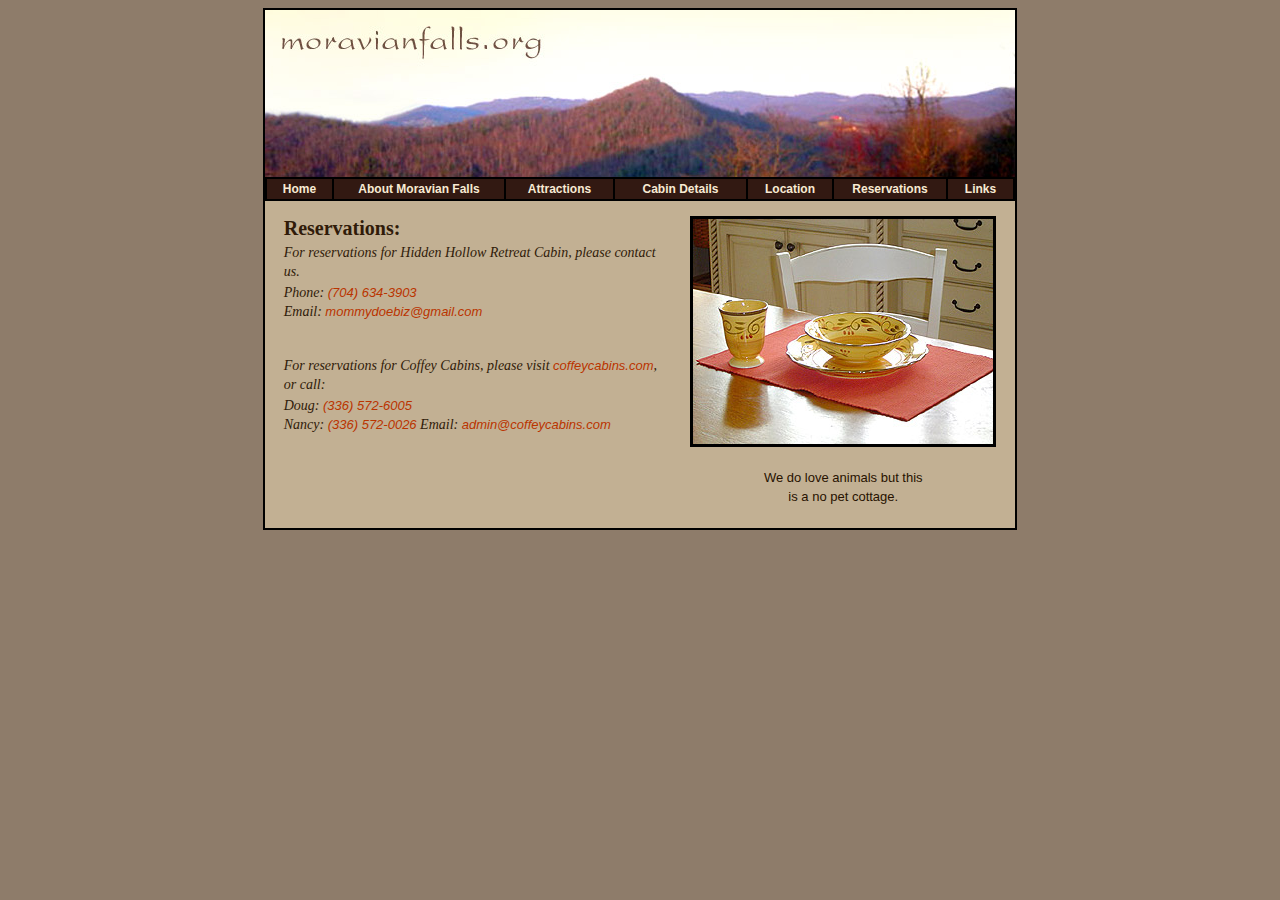
<file: reservations.html>
<!DOCTYPE HTML PUBLIC "-//W3C//DTD HTML 4.01 Transitional//EN"
"http://www.w3.org/TR/html4/loose.dtd">
<html>
<head>
<title>Moravian Falls Retreat Cabin</title>
<meta http-equiv="Content-Type" content="text/html; charset=iso-8859-1">
<meta name="description" content="Cabin located in Moravian Falls North Carolina that has been set apart for those seeking a place of rest and retreat from the busyness of life. Hidden in the foothills of North Carolina, this cabin will provide the perfect atmosphere for those seeking a time of solitude and reflection.">
<meta name="keywords"  content="Moravian Falls Retreat, Moravian Falls Retreat Cabin, Moravian Falls Cabin, Moravian Falls Rentals, Moravian Falls Rental, North Carolina Retreat Cabin, North Carolina Christian Retreat, Wilkesboro NC Retreat, Wilkesboro NC Rental, Hidden Hollow, Moravian Falls NC, NC Vacation Rental, Cottage 91, Blowing Rock NC, New River, Blue Ridge Parkway, ministry retreat NC, Brushy Mountains">
<style type="text/css">
<!--
body {
	background-color: #8E7C6A;
}
-->
</style>
<link href="includes/moravian.css" rel="stylesheet" type="text/css">





<script language="JavaScript" type="text/JavaScript">
<!--


function MM_preloadImages() { //v3.0
  var d=document; if(d.images){ if(!d.MM_p) d.MM_p=new Array();
    var i,j=d.MM_p.length,a=MM_preloadImages.arguments; for(i=0; i<a.length; i++)
    if (a[i].indexOf("#")!=0){ d.MM_p[j]=new Image; d.MM_p[j++].src=a[i];}}
}

function MM_findObj(n, d) { //v4.01
  var p,i,x;  if(!d) d=document; if((p=n.indexOf("?"))>0&&parent.frames.length) {
    d=parent.frames[n.substring(p+1)].document; n=n.substring(0,p);}
  if(!(x=d[n])&&d.all) x=d.all[n]; for (i=0;!x&&i<d.forms.length;i++) x=d.forms[i][n];
  for(i=0;!x&&d.layers&&i<d.layers.length;i++) x=MM_findObj(n,d.layers[i].document);
  if(!x && d.getElementById) x=d.getElementById(n); return x;
}

function MM_nbGroup(event, grpName) { //v6.0
  var i,img,nbArr,args=MM_nbGroup.arguments;
  if (event == "init" && args.length > 2) {
    if ((img = MM_findObj(args[2])) != null && !img.MM_init) {
      img.MM_init = true; img.MM_up = args[3]; img.MM_dn = img.src;
      if ((nbArr = document[grpName]) == null) nbArr = document[grpName] = new Array();
      nbArr[nbArr.length] = img;
      for (i=4; i < args.length-1; i+=2) if ((img = MM_findObj(args[i])) != null) {
        if (!img.MM_up) img.MM_up = img.src;
        img.src = img.MM_dn = args[i+1];
        nbArr[nbArr.length] = img;
    } }
  } else if (event == "over") {
    document.MM_nbOver = nbArr = new Array();
    for (i=1; i < args.length-1; i+=3) if ((img = MM_findObj(args[i])) != null) {
      if (!img.MM_up) img.MM_up = img.src;
      img.src = (img.MM_dn && args[i+2]) ? args[i+2] : ((args[i+1])? args[i+1] : img.MM_up);
      nbArr[nbArr.length] = img;
    }
  } else if (event == "out" ) {
    for (i=0; i < document.MM_nbOver.length; i++) {
      img = document.MM_nbOver[i]; img.src = (img.MM_dn) ? img.MM_dn : img.MM_up; }
  } else if (event == "down") {
    nbArr = document[grpName];
    if (nbArr)
      for (i=0; i < nbArr.length; i++) { img=nbArr[i]; img.src = img.MM_up; img.MM_dn = 0; }
    document[grpName] = nbArr = new Array();
    for (i=2; i < args.length-1; i+=2) if ((img = MM_findObj(args[i])) != null) {
      if (!img.MM_up) img.MM_up = img.src;
      img.src = img.MM_dn = (args[i+1])? args[i+1] : img.MM_up;
      nbArr[nbArr.length] = img;
  } }
}
//-->
</script>







</head>

<body>
<table width="750" border="0" align="center" cellpadding="2" cellspacing="0" bgcolor="#000000">
  <tr>
    <td><table width="750" border="0" cellpadding="0" cellspacing="0" bgcolor="#C2B093">
      <tr>
        <td><img src="images/moravian_falls_day.jpg" width="750" height="167"></td>
      </tr>
      <tr>
        <td><table width="100%"  border="1" cellpadding="0" cellspacing="0" bordercolor="#000000" bgcolor="#321912">

		           <tr>
            <td width="65" height="20"><div align="center" class="nav-link"><a href="index.html" class="nav-link">Home</a></div></td>
            <td width="170"><div align="center"><span class="nav-link"><a href="aboutmoravianfalls.html" class="nav-link">About Moravian Falls </a></span></div></td>
            <td width="107"><div align="center"><span class="nav-link"><a href="attractions.html" class="nav-link">Attractions</a></span></div></td>
            <td width="131"><div align="center"><span class="nav-link"><a href="cottagedetails.html" class="nav-link">Cabin Details</a></span></div></td>
            <td width="84"><div align="center"><span class="nav-link"><a href="location.html" class="nav-link">Location</a></span></div></td>
            <td width="112"><div align="center"><span class="nav-link"><a href="reservations.html" class="nav-link">Reservations</a></span></div></td>
            <td width="65"><div align="center"><span class="nav-link"><a href="links.html" class="nav-link">Links</a></span></div></td>
          </tr>

        </table></td>
      </tr>
      <tr>
        <td height="15"></td>
      </tr>
      <tr>
        <td><table width="95%"  border="0" align="center" cellpadding="0" cellspacing="0">
          <tr>
            <td><table width="326" border="0" align="right" cellpadding="0" cellspacing="0">
              <tr>
                <td width="44">&nbsp;</td>
                <td width="306" valign="top"><div align="center">
                  <table width="306"  border="0" cellspacing="0" cellpadding="3">
                    <tr>
                      <td bgcolor="#000000"><img src="images/place_setting.jpg" width="300" height="225"></td>
                    </tr>
                  </table>
                </div></td>
              </tr>
              <tr>
                <td width="44">&nbsp;</td>
                <td><h2 align="center">&nbsp;</h2></td>
              </tr>
              <tr>
                <td>&nbsp;</td>
                <td><div align="center">We do love animals but this <br>
                  is a no pet cottage.</div></td>
              </tr>
            </table>
              <h1>Reservations:</h1>
              <h2>For reservations for Hidden Hollow Retreat Cabin, please contact us.</h2>
              <h2>Phone: <a href="tel:1-704-634-3903">(704) 634-3903</a><br/>
              Email: <a href="mailto:mommydoebiz@gmail.com">mommydoebiz@gmail.com</a></h2>
              <p>&nbsp;</p>

              <h2>For reservations for Coffey Cabins, please visit <a href="http://coffeycabins.com">coffeycabins.com</a>, or call:</h2>
              <h2>Doug: <a href="tel:1-336-572-6005">(336) 572-6005</a><br/>
                Nancy: <a href="tel:1-336-572-6005">(336) 572-0026</a>
              Email: <a href="mailto:admin@coffeycabins.com">admin@coffeycabins.com</a></h2>
              <br>
              <p>&nbsp;</p>
            </td>
          </tr>
        </table></td>
      </tr>
      <tr>
        <td>&nbsp;</td>
      </tr>
    </table></td>
  </tr>
</table>
</body>
</html>
</file>
<file: includes/moravian.css>
/* CSS Document */

a.nav-link:link {font: bold 12px Verdana, Arial, Helvetica, sans-serif; color: #F8EAD2; text-decoration: none}

a.nav-link:visited {font: bold 12px Verdana, Arial, Helvetica, sans-serif; color: #F8EAD2; text-decoration: none}

a.nav-link:hover {
	font: bold 12px Verdana, Arial, Helvetica, sans-serif;
	color: #321912;
	text-decoration: none;
	display: block;
	width: 100%;
	height: 100%;
	background-color: #F8EAD2;
}

a.nav-link:active {
font: bold 12px Verdana, Arial, Helvetica, sans-serif;
	color: #321912;
	text-decoration: none;
	display: block;
	width: 100%;
	height: 100%;
	background-color: #B75D2A;
	}
body {
	font-family: Verdana, Arial, Helvetica, sans-serif;
	font-size: 13px;
	color: #271200;
	line-height: 19px;
}
h1 {
	font-family: Georgia, "Times New Roman", Times, serif;
	font-size: 20px;
	color: #301B09;
	margin-top: 0px;
	line-height: 24px;
}
p {
}
h2 {
	font-family: Georgia, "Times New Roman", Times, serif;
	font-size: 14px;
	color: #301B09;
	font-style: italic;
	font-weight: normal;
	margin-top: -10px;
}
h3 {
	font-family: Verdana, Arial, Helvetica, sans-serif;
	font-size: 12px;
	color: #C2B093;
	font-style: italic;
	font-weight: normal;
	margin-top: -1px;
	margin-bottom: -1px;
}
h4 {
	font-family: Georgia, "Times New Roman", Times, serif;
	font-size: 18px;
	color: #301B09;
	margin-top: 0px;
}

a:link {
	font-family: Verdana, Arial, Helvetica, sans-serif;
	font-size: 13px;
	color: #BA3400;
	text-decoration: none;
}
a:visited {
	font-family: Verdana, Arial, Helvetica, sans-serif;
	font-size: 13px;
	color: #BA3400;
	text-decoration: none;
}
a:hover {
	font-family: Verdana, Arial, Helvetica, sans-serif;
	font-size: 13px;
	color: #FF6600;
	text-decoration: none;
}
.specialbody {
	font-family: Verdana, Arial, Helvetica, sans-serif;
	font-size: 13px;
	color: #271200;
	line-height: 19px;
	font-weight: bold;
}
.textform {
	font-family: Arial, Helvetica, sans-serif;
	font-size: 11px;
	color: #301B09;
	line-height: 14px;
}
</file>
